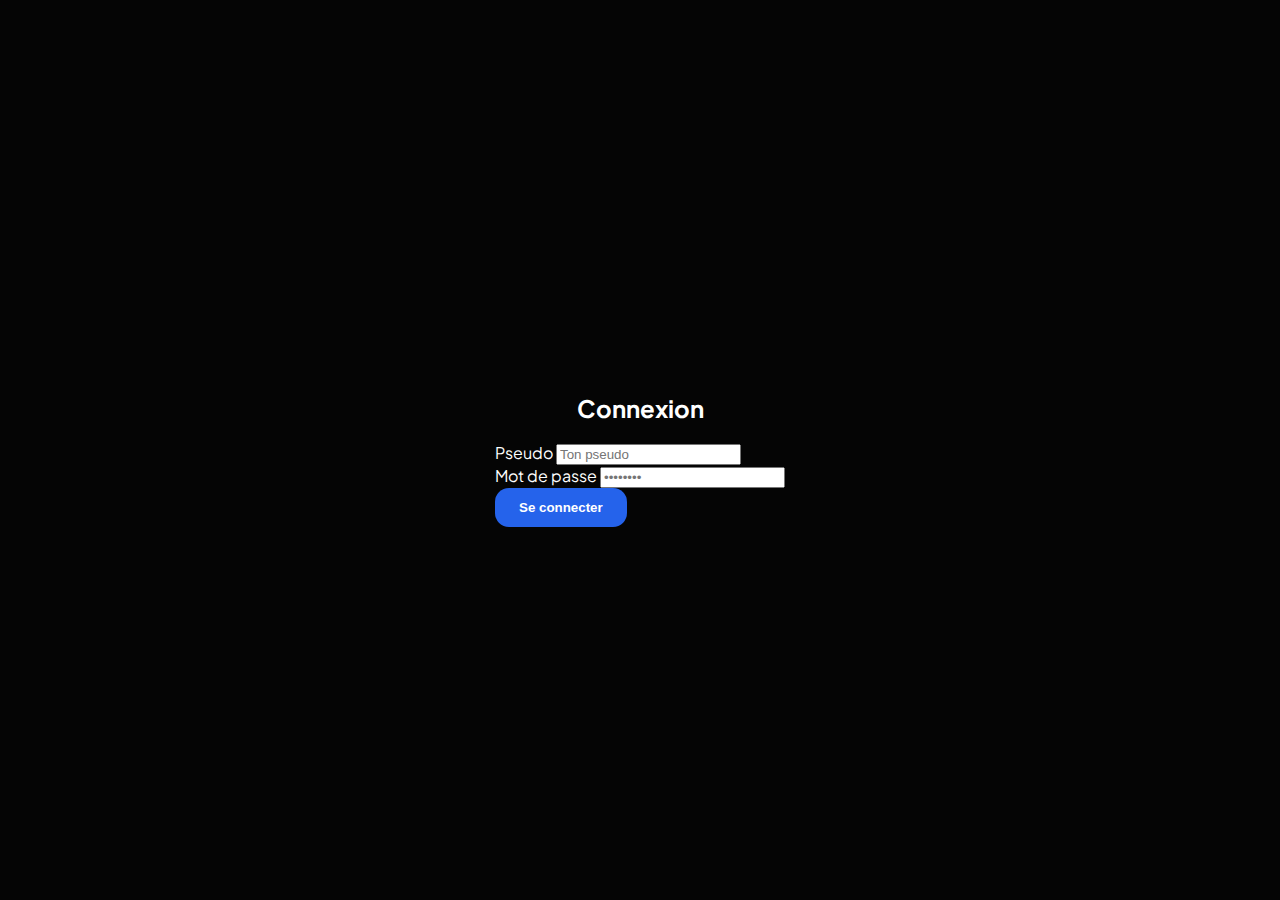
<file: index.html>
<!DOCTYPE html>
<html lang="fr">
<head>
    <meta charset="UTF-8">
    <meta name="viewport" content="width=device-width, initial-scale=1.0">
    <title>CloudSafe - Mon Stockage Local</title>
    <link rel="stylesheet" href="style.css">
    <link rel="stylesheet" href="https://cdnjs.cloudflare.com/ajax/libs/font-awesome/6.0.0/css/all.min.css">
    <script>
        // Vérification de la session au chargement
        if (localStorage.getItem("isLoggedIn") !== "true") {
            window.location.href = "login.html";
        }
    </script>
</head>
<body>

    <nav class="navbar">
        <div class="nav-brand">
            <i class="fas fa-shield-alt"></i> CloudSafe
        </div>
        <div class="nav-user">
            <span id="displayPseudo">Bienvenue, <strong>Utilisateur</strong></span>
            <a href="config.html" class="nav-link"><i class="fas fa-cog"></i> Configuration</a>
            <button onclick="logout()" class="btn-logout">Déconnexion</button>
        </div>
    </nav>

    <div class="container">
        <!-- Barre latérale : Actions et Stats -->
        <aside class="sidebar card">
            <h3>Gestion Locale</h3>
            <p style="font-size: 0.85rem; color: #666;">Connectez un dossier de votre PC pour activer le stockage.</p>
            
            <button class="btn btn-success" onclick="setupFolder()" id="folderBtn">
                <i class="fas fa-folder-open"></i> 1. Connecter Dossier
            </button>

            <div class="storage-info" style="margin-top: 20px;">
                <label>Utilisation (Simulée)</label>
                <div class="progress-bg">
                    <div class="progress-fill" id="storageBar" style="width: 0%;"></div>
                </div>
                <small id="storageText">0 Go sur 10 Go</small>
            </div>
            
            <hr>

            <div class="upload-area">
                <input type="file" id="fileInput" style="display:none" onchange="handleFileUpload()">
                <button class="btn btn-primary" onclick="triggerUpload()" id="uploadBtn" disabled title="Connectez d'abord un dossier">
                    <i class="fas fa-cloud-upload-alt"></i> 2. Sauvegarder Fichier
                </button>
            </div>
        </aside>

        <!-- Contenu principal : Liste des fichiers -->
        <main class="main-content card">
            <div style="display: flex; justify-content: space-between; align-items: center;">
                <h2>Mes Fichiers Enregistrés</h2>
                <span id="folderStatus" style="color: var(--danger); font-size: 0.9rem;">
                    <i class="fas fa-times-circle"></i> Dossier non connecté
                </span>
            </div>

            <table id="fileTable">
                <thead>
                    <tr>
                        <th>Nom du fichier</th>
                        <th>Taille</th>
                        <th>Statut Local</th>
                        <th>Actions</th>
                    </tr>
                </thead>
                <tbody id="fileListBody">
                    <!-- Les fichiers apparaîtront ici après l'upload -->
                </tbody>
            </table>
        </main>
    </div>

    <script>
        let dirHandle = null;

        // Mise à jour du pseudo affiché
        const currentPseudo = localStorage.getItem("adminPseudo") || "Admin";
        document.getElementById("displayPseudo").innerHTML = `Bienvenue, <strong>${currentPseudo}</strong>`;

        // 1. Demander l'accès au dossier local
        async function setupFolder() {
            try {
                dirHandle = await window.showDirectoryPicker();
                document.getElementById('folderStatus').innerHTML = '<i class="fas fa-check-circle" style="color:var(--success)"></i> Dossier connecté';
                document.getElementById('folderStatus').style.color = "var(--success)";
                document.getElementById('uploadBtn').disabled = false;
                document.getElementById('uploadBtn').title = "Envoyer vers le dossier local";
                document.getElementById('folderBtn').innerHTML = '<i class="fas fa-sync"></i> Changer de dossier';
                
                // Charger les fichiers déjà présents dans le dossier
                refreshFileList();
                
                alert("Connexion réussie au dossier local !");
            } catch (err) {
                console.error("Accès refusé", err);
            }
        }

        async function refreshFileList() {
            if (!dirHandle) return;
            const tbody = document.getElementById('fileListBody');
            tbody.innerHTML = '';
            simulatedUsage = 0;

            for await (const entry of dirHandle.values()) {
                if (entry.kind === 'file') {
                    const file = await entry.getFile();
                    addFileToUI(file.name, file.size);
                    simulatedUsage += file.size;
                }
            }
            updateStorageBar(0); // Rafraîchit l'affichage du quota
        }

        function triggerUpload() {
            if (!dirHandle) {
                alert("Veuillez d'abord connecter un dossier local.");
                return;
            }
            document.getElementById('fileInput').click();
        }

        // 2. Traitement et écriture du fichier
        async function handleFileUpload() {
            const fileInput = document.getElementById('fileInput');
            const file = fileInput.files[0];
            if (!file || !dirHandle) return;

            try {
                const fileHandle = await dirHandle.getFileHandle(file.name, { create: true });
                const writable = await fileHandle.createWritable();
                await writable.write(file);
                await writable.close();

                refreshFileList(); // Recharger la liste pour être à jour
                alert(`Fichier "${file.name}" sauvegardé avec succès.`);
            } catch (err) {
                alert("Erreur lors de la sauvegarde : " + err.message);
            }
        }

        // 3. Suppression REELLE du fichier sur le disque
        async function deleteFile(name) {
            if (!dirHandle) return;
            
            if (confirm(`Voulez-vous vraiment supprimer définitivement "${name}" de votre ordinateur ?`)) {
                try {
                    await dirHandle.removeEntry(name);
                    refreshFileList(); // Recharger la liste
                    alert("Fichier supprimé du dossier local.");
                } catch (err) {
                    alert("Erreur lors de la suppression : " + err.message);
                }
            }
        }

        function addFileToUI(name, size) {
            const tbody = document.getElementById('fileListBody');
            const sizeKB = (size / 1024).toFixed(2);
            const row = `
                <tr>
                    <td><i class="fas fa-file"></i> ${name}</td>
                    <td>${sizeKB} Ko</td>
                    <td><span class="status">Stocké sur PC</span></td>
                    <td>
                        <button class="action-btn" title="Supprimer du disque" onclick="deleteFile('${name.replace(/'/g, "\\'")}')">
                            <i class="fas fa-trash" style="color:var(--danger)"></i>
                        </button>
                    </td>
                </tr>
            `;
            tbody.innerHTML += row;
        }

        let simulatedUsage = 0;
        function updateStorageBar(newSize) {
            const maxQuotaGo = localStorage.getItem("maxStorage") || 10;
            const max = maxQuotaGo * 1024 * 1024 * 1024; 
            simulatedUsage += newSize;
            const percent = Math.min((simulatedUsage / max) * 100, 100);
            
            document.getElementById('storageBar').style.width = percent + "%";
            const usedGo = (simulatedUsage / (1024*1024*1024)).toFixed(2);
            document.getElementById('storageText').innerText = `${usedGo} Go sur ${maxQuotaGo} Go`;
        }

        function logout() {
            localStorage.setItem("isLoggedIn", "false");
            window.location.href = "login.html";
        }
    </script>
</body>
</html>
</file>
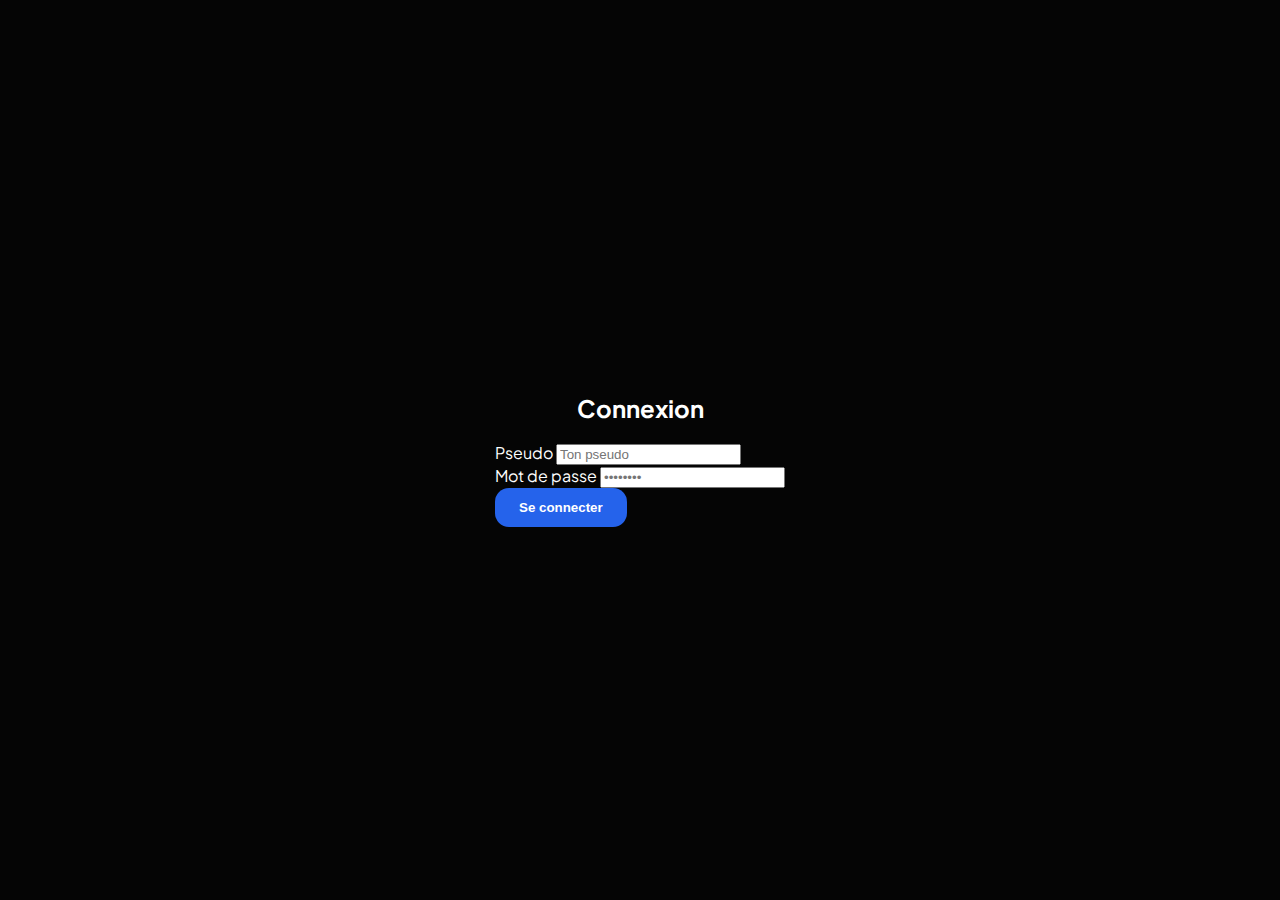
<file: config.html>
<!DOCTYPE html>
<html lang="fr">
<head>
    <meta charset="UTF-8">
    <title>Configuration - CloudSafe</title>
    <link rel="stylesheet" href="style.css">
    <script>
        if(localStorage.getItem("isLoggedIn") !== "true") window.location.href = "login.html";
    </script>
</head>
<body>
    <nav class="navbar">
        <div class="nav-brand">Administration</div>
        <a href="index.html">Retour au Stockage</a>
    </nav>

    <div class="container" style="flex-direction: column;">
        <div class="card" style="margin-bottom: 20px;">
            <h2><i class="fas fa-user-cog"></i> Gestion du Compte Admin</h2>
            <div class="form-group">
                <label>Nouveau Pseudo</label>
                <input type="text" id="newPseudo">
            </div>
            <div class="form-group">
                <label>Nouveau Mot de Passe</label>
                <input type="password" id="newPass" placeholder="Laissez vide pour ne pas changer">
            </div>
            <button class="btn btn-success" onclick="updateAccount()">Enregistrer les modifications</button>
        </div>

        <div class="card">
            <h2><i class="fas fa-hdd"></i> Limites de Stockage</h2>
            <div class="form-group">
                <label>Quota maximum (Go)</label>
                <input type="number" id="quota" value="10">
            </div>
            <button class="btn btn-primary" onclick="alert('Quota mis à jour !')">Mettre à jour le quota</button>
        </div>
    </div>

    <script>
        // Charger le pseudo actuel dans le champ
        document.getElementById('newPseudo').value = localStorage.getItem("adminPseudo");

        function updateAccount() {
            const p = document.getElementById('newPseudo').value;
            const m = document.getElementById('newPass').value;

            if (p.trim() === "") return alert("Le pseudo ne peut pas être vide.");

            localStorage.setItem("adminPseudo", p);
            if (m.trim() !== "") {
                localStorage.setItem("adminPass", m);
            }

            alert("Compte mis à jour avec succès !");
            location.reload(); // Rafraîchir pour voir les changements
        }
    </script>
</body>
</html>
</file>
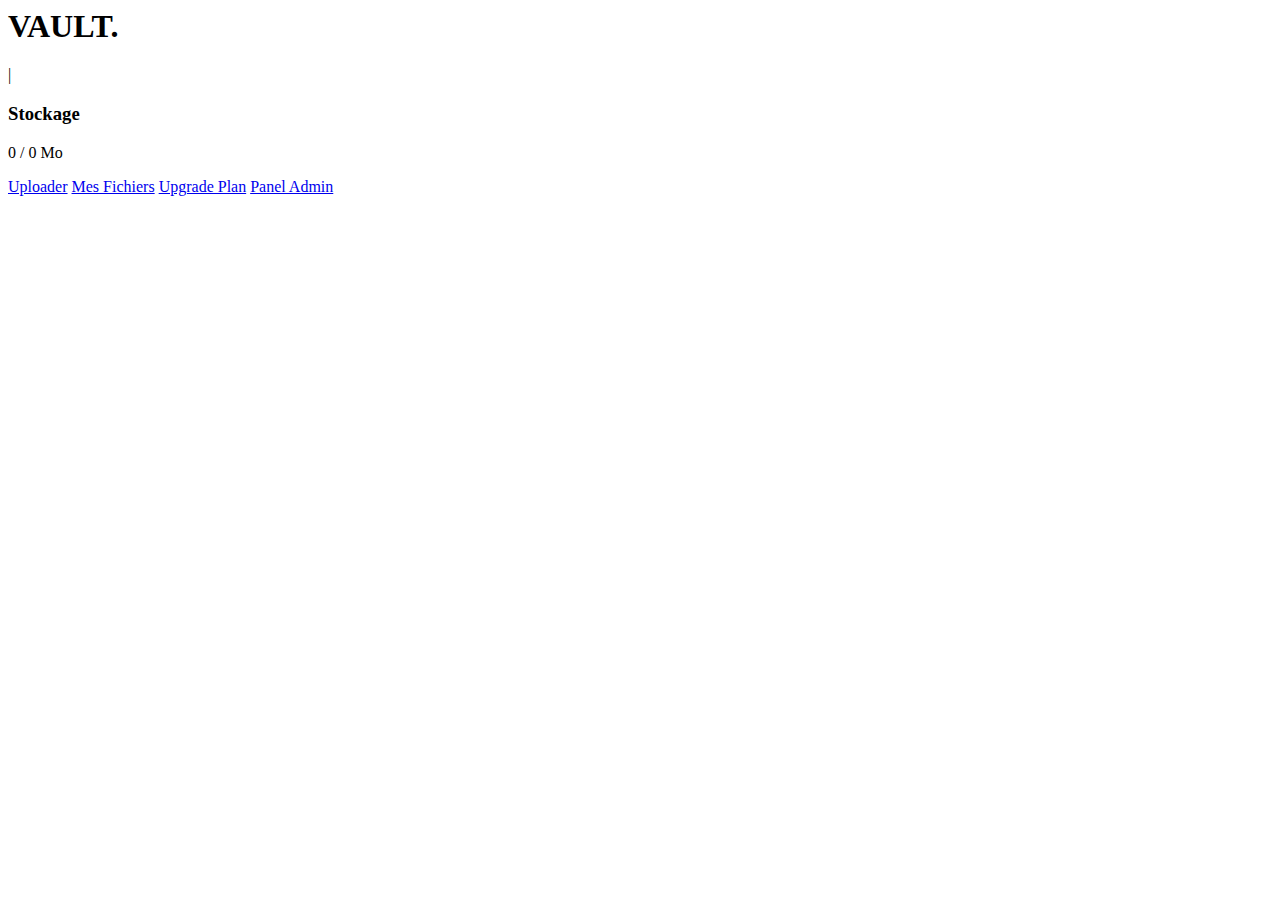
<file: dash.html>
<body class="bg-black text-white p-10 font-sans">
    <div class="max-w-5xl mx-auto">
        <nav class="flex justify-between mb-20">
            <h1 class="text-2xl font-black">VAULT.</h1>
            <div id="userInfo" class="flex gap-6 text-sm text-gray-400 font-bold uppercase tracking-tighter">
                <span id="uName"></span> | <span id="uPlan" class="text-blue-500"></span>
            </div>
        </nav>

        <div class="grid grid-cols-1 md:grid-cols-2 gap-10">
            <div class="bg-zinc-900 p-8 rounded-[32px] border border-white/5">
                <h3 class="text-gray-500 text-xs font-bold uppercase mb-4">Stockage</h3>
                <div class="h-2 bg-black rounded-full mb-4"><div id="bar" class="h-full bg-blue-600 rounded-full transition-all duration-700" style="width:0%"></div></div>
                <p id="storageStatus" class="text-sm font-mono">0 / 0 Mo</p>
            </div>
            
            <div class="flex flex-col gap-4">
                <a href="upload.html" class="bg-white text-black p-5 rounded-2xl text-center font-bold hover:scale-105 transition">Uploader</a>
                <a href="manage.html" class="bg-zinc-800 p-5 rounded-2xl text-center font-bold hover:bg-zinc-700 transition">Mes Fichiers</a>
                <a href="shop.html" class="bg-zinc-800 p-5 rounded-2xl text-center font-bold hover:bg-zinc-700 transition text-blue-400">Upgrade Plan</a>
                <a id="adminBtn" href="admin.html" class="hidden border border-red-500/30 text-red-500 p-5 rounded-2xl text-center font-bold">Panel Admin</a>
            </div>
        </div>
    </div>
    <script>
        const API = "http://localhost:3000";
        async function init() {
            const res = await fetch(`${API}/files`, { headers: { 'Authorization': localStorage.getItem('token') } });
            const d = await res.json();
            document.getElementById('uName').innerText = localStorage.getItem('username');
            document.getElementById('uPlan').innerText = localStorage.getItem('plan');
            if(localStorage.getItem('role') === 'admin') document.getElementById('adminBtn').classList.remove('hidden');
            
            const perc = (d.used / d.limit) * 100 || 0;
            document.getElementById('bar').style.width = perc + "%";
            document.getElementById('storageStatus').innerText = `${(d.used/1024/1024).toFixed(1)} / ${(d.limit/1024/1024).toFixed(0)} Mo`;
        }
        init();
    </script>
</body>
</file>
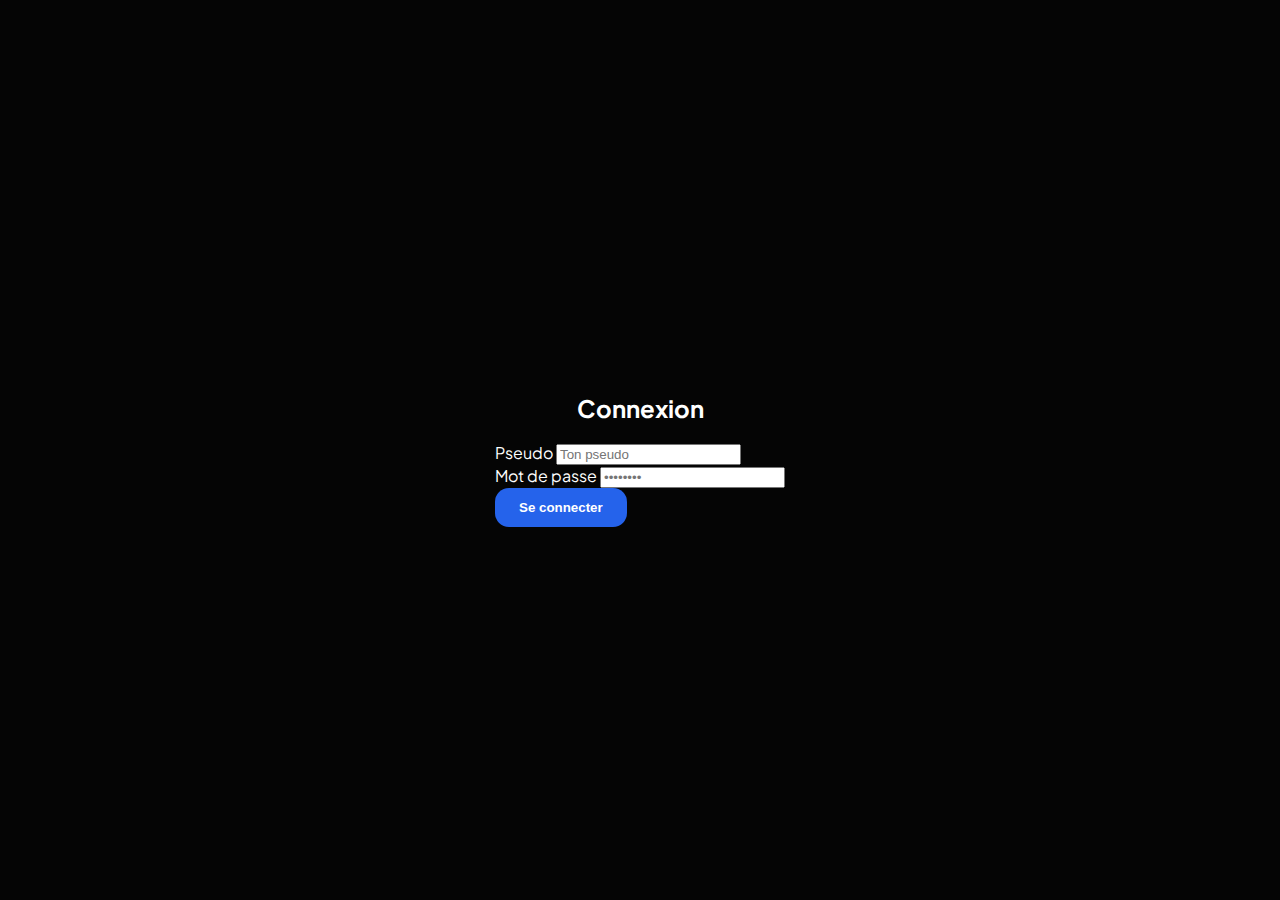
<file: login.html>
<!DOCTYPE html>
<html lang="fr">
<head>
    <meta charset="UTF-8">
    <title>Connexion - CloudSafe</title>
    <link rel="stylesheet" href="style.css">
</head>
<body style="display:flex; align-items:center; justify-content:center; height:100vh;">
    <div class="card" style="max-width: 350px;">
        <h2 style="text-align:center;">Connexion</h2>
        <form id="loginForm">
            <div class="form-group">
                <label>Pseudo</label>
                <input type="text" id="user" placeholder="Ton pseudo" required>
            </div>
            <div class="form-group">
                <label>Mot de passe</label>
                <input type="password" id="pass" placeholder="••••••••" required>
            </div>
            <button type="submit" class="btn btn-primary">Se connecter</button>
            <p id="err" style="color:red; display:none; text-align:center; margin-top:10px;">Identifiants incorrects.</p>
        </form>
    </div>

    <script>
        // Initialisation du compte admin par défaut s'il n'existe pas encore
        if (!localStorage.getItem("adminPseudo")) {
            localStorage.setItem("adminPseudo", "admin");
            localStorage.setItem("adminPass", "admin123");
        }

        document.getElementById('loginForm').addEventListener('submit', (e) => {
            e.preventDefault();
            const inputUser = document.getElementById('user').value;
            const inputPass = document.getElementById('pass').value;
            
            const storedUser = localStorage.getItem("adminPseudo");
            const storedPass = localStorage.getItem("adminPass");

            if(inputUser === storedUser && inputPass === storedPass) {
                localStorage.setItem("isLoggedIn", "true");
                window.location.href = "index.html";
            } else {
                document.getElementById('err').style.display = "block";
            }
        });
    </script>
</body>
</html>
</file>
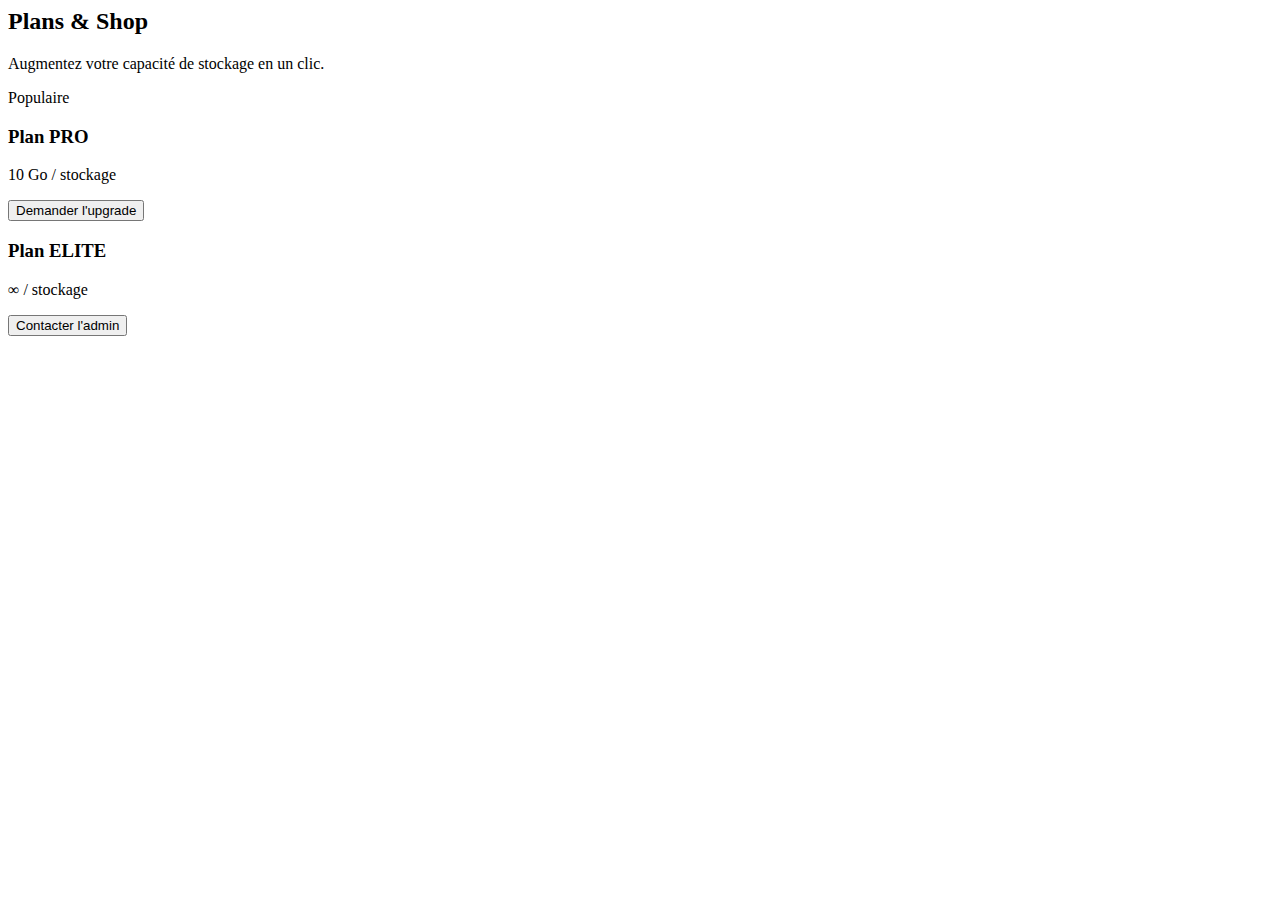
<file: shop.html>
<body class="bg-black text-white p-10">
    <div class="max-w-4xl mx-auto">
        <h2 class="text-4xl font-black mb-4">Plans & <span class="text-blue-500">Shop</span></h2>
        <p class="text-gray-500 mb-12">Augmentez votre capacité de stockage en un clic.</p>

        <div class="grid md:grid-cols-2 gap-8">
            <div class="glass p-8 rounded-[32px] border-blue-500/20">
                <div class="text-blue-500 font-bold text-xs uppercase mb-2">Populaire</div>
                <h3 class="text-2xl font-bold mb-4">Plan PRO</h3>
                <p class="text-4xl font-black mb-8">10 Go <span class="text-sm font-normal text-gray-500">/ stockage</span></p>
                <button onclick="request('PRO')" class="w-full bg-white text-black py-4 rounded-2xl font-bold hover:bg-blue-500 hover:text-white transition-all">Demander l'upgrade</button>
            </div>

            <div class="glass p-8 rounded-[32px]">
                <h3 class="text-2xl font-bold mb-4">Plan ELITE</h3>
                <p class="text-4xl font-black mb-8">∞ <span class="text-sm font-normal text-gray-500">/ stockage</span></p>
                <button onclick="request('ADMIN')" class="w-full bg-white/5 border border-white/10 py-4 rounded-2xl font-bold hover:bg-white/10 transition-all">Contacter l'admin</button>
            </div>
        </div>
    </div>

    <script>
        async function request(plan) {
            const res = await fetch('http://localhost:3000/plans/request', {
                method: 'POST',
                headers: {
                    'Authorization': localStorage.getItem('token'),
                    'Content-Type': 'application/json'
                },
                body: JSON.stringify({ plan })
            });
            if(res.ok) alert("Demande envoyée ! En attente de validation admin.");
        }
    </script>
</body>
</file>
<file: style.css>
@import url('https://fonts.googleapis.com/css2?family=Plus+Jakarta+Sans:wght@400;600;800&display=swap');

:root { --bg: #050505; --card: #0c0c0c; --accent: #2563eb; --border: rgba(255,255,255,0.08); }

body { background: var(--bg); color: white; font-family: 'Plus Jakarta Sans', sans-serif; margin: 0; }
.glass { background: var(--card); border: 1px solid var(--border); border-radius: 24px; backdrop-filter: blur(10px); }
.btn-primary { background: var(--accent); color: white; font-weight: 700; padding: 12px 24px; border-radius: 14px; cursor: pointer; border: none; transition: 0.3s; }
.btn-primary:hover { transform: translateY(-2px); box-shadow: 0 5px 15px rgba(37, 99, 235, 0.4); }
.input-field { background: rgba(255,255,255,0.03); border: 1px solid var(--border); padding: 14px; border-radius: 14px; color: white; outline: none; width: 100%; box-sizing: border-box; }
.input-field:focus { border-color: var(--accent); }
</file>
